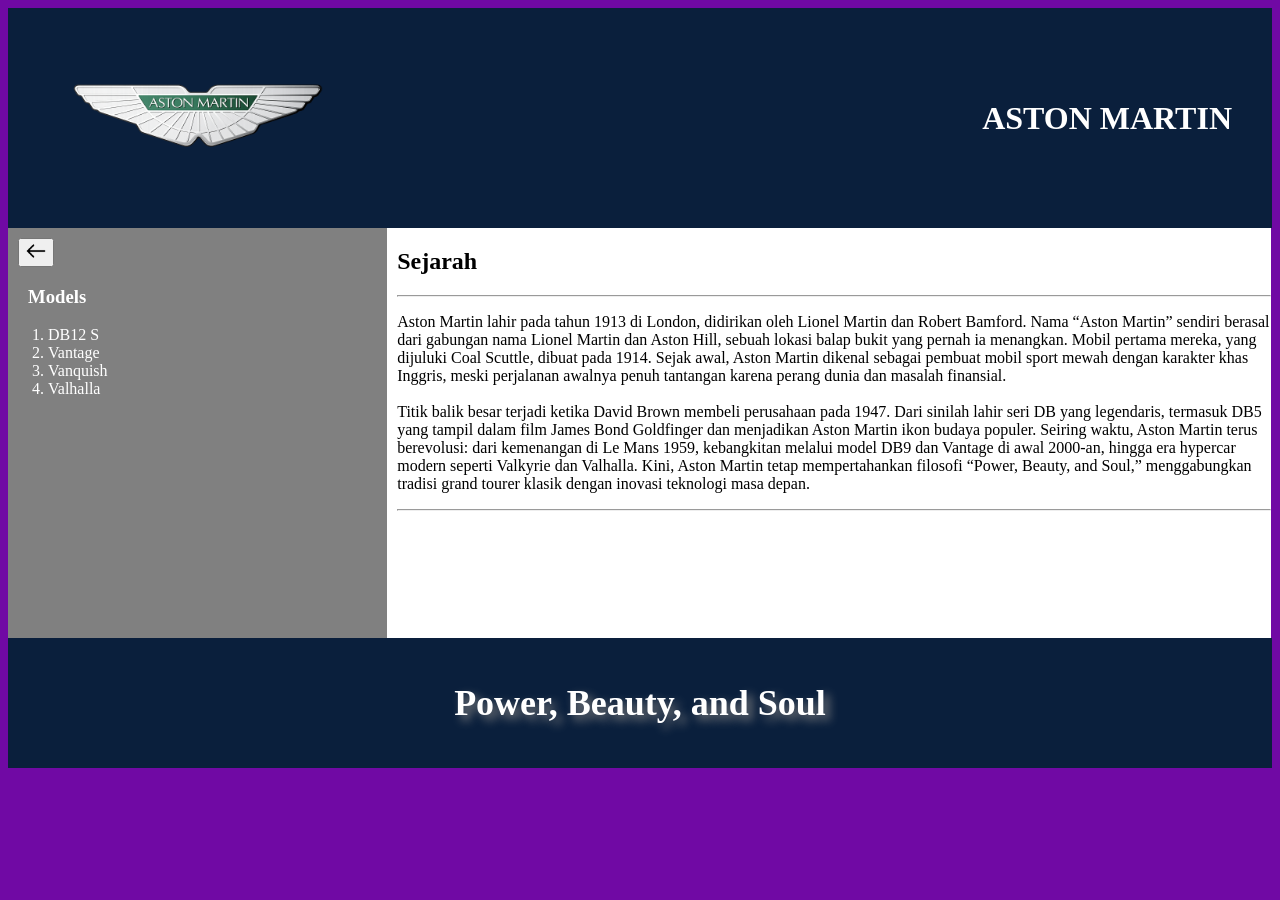
<file: index.html>
<!DOCTYPE html>
<html>
<head>
	<title>Tugas Web</title>
	<link rel="stylesheet" href="mystyle.css">
</head>

	<body>
		<div class="header">
		<img src="logo.png" height="150px" width="300px" class="logo">
			<h1>ASTON MARTIN</h1>
		</div>
		<div class="side">
		<button><a href="index.html"><img src="back.png" height="20px"></a></button>
		<h3>Models</h3>		
		<ol>
		<li><a href="db12s.html">DB12 S</a></li>
		<li><a href="vantage.html">Vantage</a></li>
		<li><a href="vanquish.html">Vanquish</a></li>
		<li><a href="valhalla.html">Valhalla</a></li>
		</ol>
			
		</div>
		<div class="side2">
		<h2>Sejarah</h2><hr>
		<p>Aston Martin lahir pada tahun 1913 di London, didirikan oleh Lionel Martin 
		dan Robert Bamford. Nama “Aston Martin” sendiri berasal dari gabungan nama Lionel 
		Martin dan Aston Hill, sebuah lokasi balap bukit yang pernah ia menangkan. 
		Mobil pertama mereka, yang dijuluki Coal Scuttle, dibuat pada 1914. Sejak awal,
		Aston Martin dikenal sebagai pembuat mobil sport mewah dengan karakter khas Inggris, 
		meski perjalanan awalnya penuh tantangan karena perang dunia dan masalah finansial.<br><br>Titik balik besar terjadi ketika David Brown membeli perusahaan pada 1947. Dari sinilah lahir
seri DB yang legendaris, termasuk DB5 yang tampil dalam film James Bond Goldfinger dan menjadikan 
Aston Martin ikon budaya populer. Seiring waktu, Aston Martin terus berevolusi: dari kemenangan di 
Le Mans 1959, kebangkitan melalui model DB9 dan Vantage di awal 2000-an, hingga era hypercar modern 
seperti Valkyrie dan Valhalla. Kini, Aston Martin tetap mempertahankan filosofi “Power, Beauty, and
 Soul,” menggabungkan tradisi grand tourer klasik dengan inovasi teknologi masa depan.</p><hr>
			
			</div>
			
		<div class="footer">
			<h1>Power, Beauty, and Soul</h1>
			</div>
	</body>
</html>
</file>
<file: mystyle.css>
.header {
  display: flex;
  align-items: center;
  justify-content: space-between; 
  padding: 10px 40px;
  background-color: #0A1F3C; 
  color:white;
}

.logo {
  height: 200px; 
}

a:hover{
	color:black;
	text-decoration:underline;
}

.side h3{
	padding-left:20px;
	color:white;
}
li a {
	color:white;
	text-decoration:none;
}

ol {
	color:white;
}
.side {
	color:black;
    background-color: gray; 
    width: 30%;
    height: 410px;
	position:relative;
	float:left;
    }
video {
    max-width: 90%;
    max-height: 100%;
	clear:both;
	position:absolute;
	bottom:0;
	padding-bottom:10px;
	left:5%;
	align-content:center;
    }

body {
	background-color: #7009A4;
	
}

.side2 {
	background-color: white;
	width:69.15%;
	height:400px;
	float:left;
	padding-left:10px;
	color:black;
	padding-bottom:10px;
}

.footer {
	clear:both;
	text-align:center;
	background-color:#0A1F3C;
	padding:20px;
	text-shadow: 5px 5px 10px gray;
	font-size:18px;
	color:white;
}

button {
	margin-left:10px;
	margin-top:10px;
}
</file>
